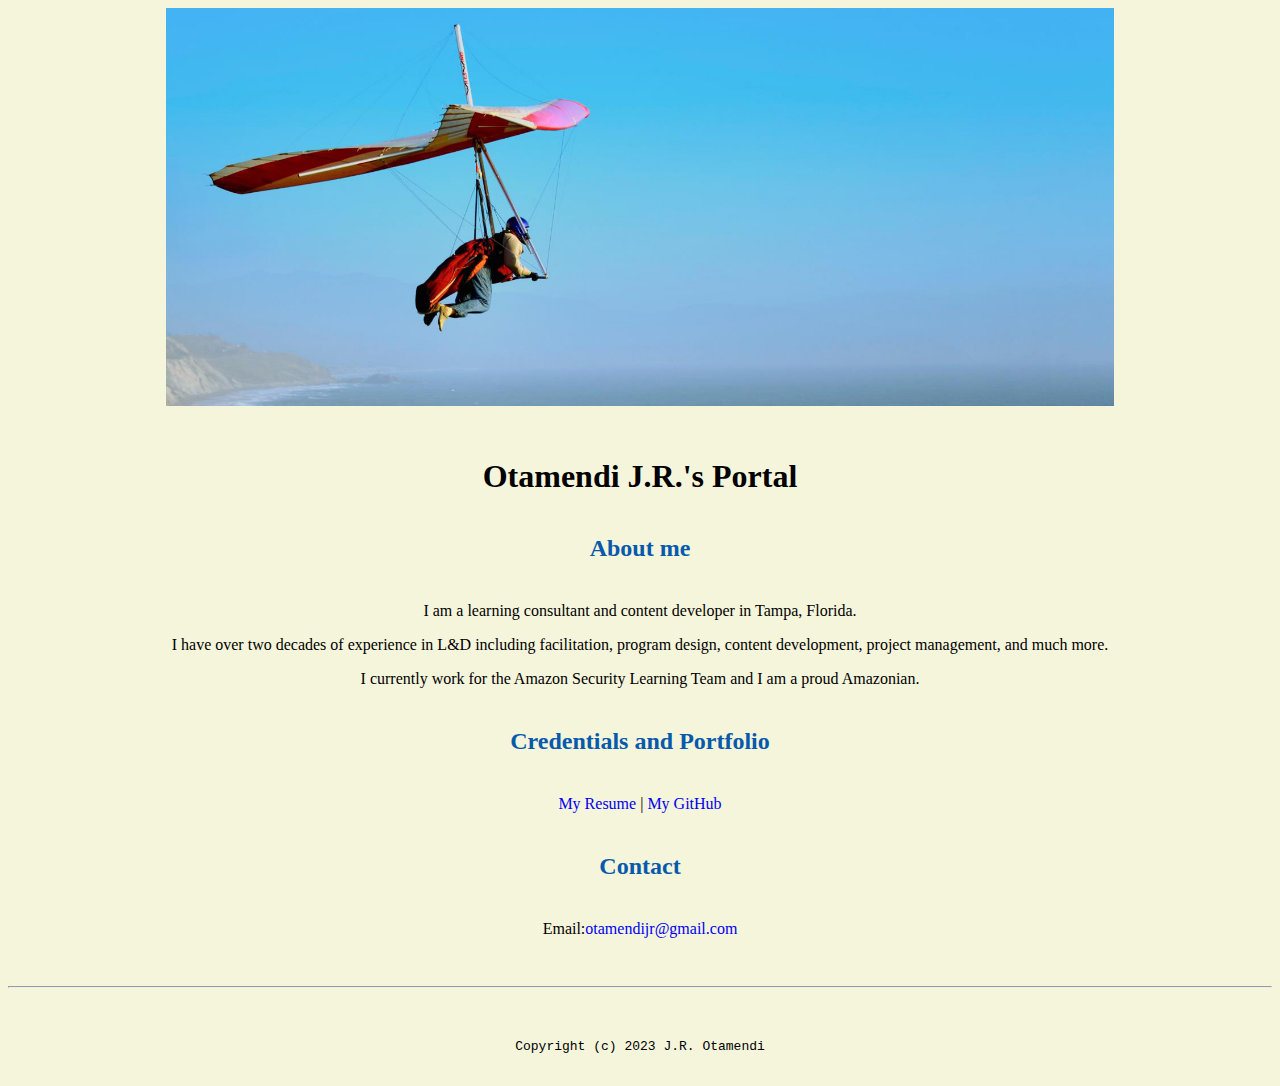
<file: index.html>
<!doctype html>

<!-- this is a comment for human! -->

<html lang="en">

  <header>
    <title>Otamendi J.R.'s Portal</title>
    <link rel= "stylesheet" href= "css/master.css">
    <link rel="FaviconIcon" href="favicon.ico" type="image/x-icon">
    <link rel="shortcut" href="favicon.ico" type="image/x-icon">
  </header>

  <body>
    <img src="images/banner.jpg"width="75%" alt="banner">
    <h1>Otamendi J.R.'s Portal</h1>
    <h2>About me</h2>
    <p>I am a learning consultant and content developer in Tampa, Florida.</p>
    <p>I have over two decades of experience in L&D including facilitation, program design, content development, project management, and much more.</p>
    <p>I currently work for the Amazon Security Learning Team and I am a proud Amazonian.</p>
    <h2>Credentials and Portfolio</h2>

    <p><a href="resume.html">My Resume</a> | <a href="https://github.com/jrotamendi">My GitHub</a></p>
    <h2>Contact</h2>

    <p>Email:<a href="mailto:otamendijr@gmail.com">otamendijr@gmail.com</a></p>
  </body>

  <footer>
    <hr>
    <code>Copyright (c) 2023 J.R. Otamendi</code>
  </footer>

</html>
</file>
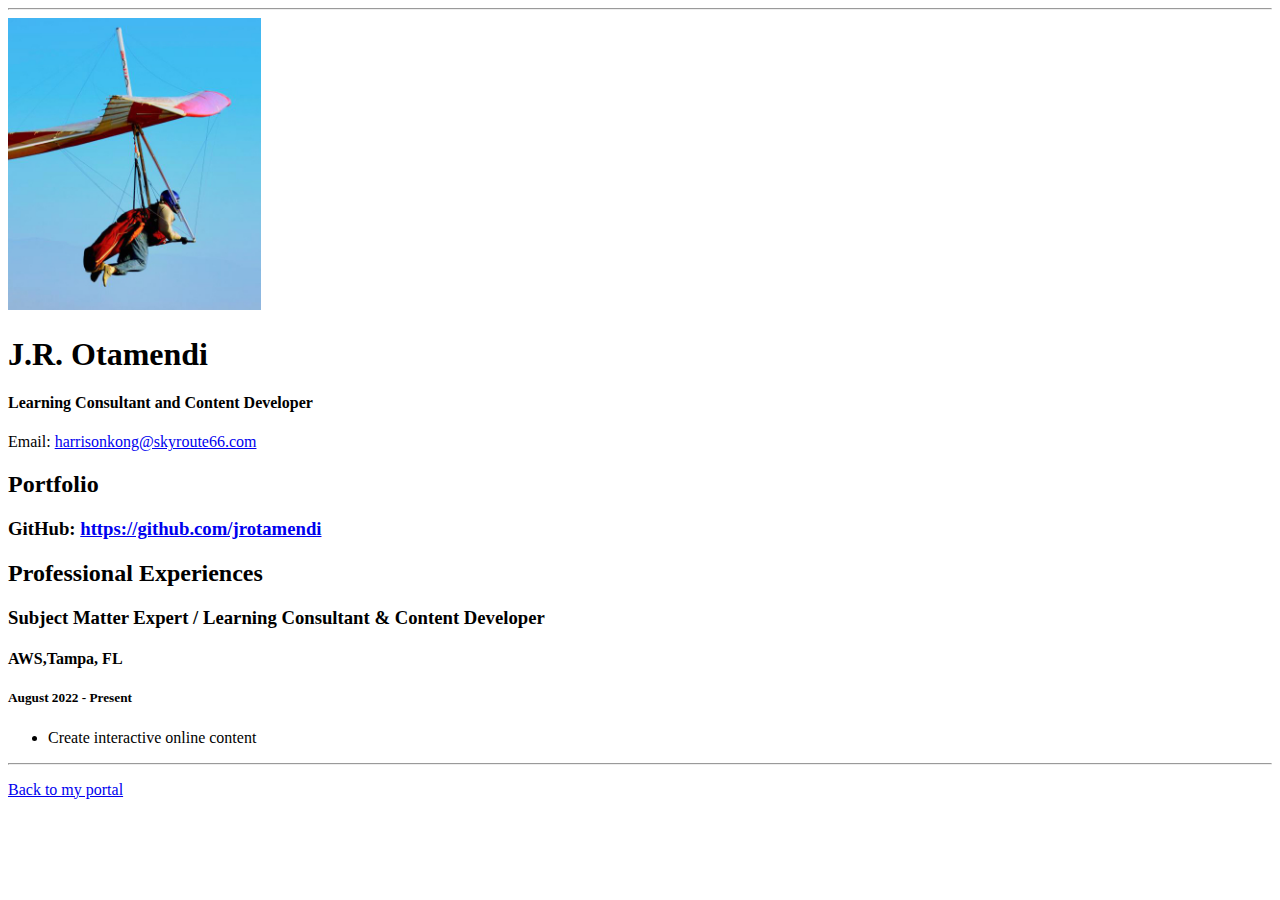
<file: resume.html>
<!doctype html>

<!-- this is a comment for human! -->

<html lang="en">

  <header>
    <title>Otamendi J.R's Resume</title>
    <link rel= stylesheet" href = css/master.css">
  </header>

  <body>
    <hr>

    <img src="images/headshot.jpg" alt="Harrison Kong's headshot" width="20%">

    <h1>J.R. Otamendi</h1>
    <h4>Learning Consultant and Content Developer</h4>

    <p>Email: <a href="mailto:otamendijr@gmail.com" target="_blank">harrisonkong@skyroute66.com</a></p>
    <!-- don't post physical address, personal phone number or other personal information on the web! -->

    <h2>Portfolio</h2>
      <h3>GitHub: <a href="https://github.com/jrotamendi" target="_blank">https://github.com/jrotamendi</a></h3>


    <h2>Professional Experiences</h2>

    <h3>Subject Matter Expert / Learning Consultant & Content Developer</h3>
    <h4>AWS,Tampa, FL</h4>
    <h5>August 2022 - Present</h5>
      <ul>
        <li>Create interactive online content</li>
              </ul>

      </body>

  <footer>
  <hr>
  <p><a href="index.html">Back to my portal</a><p>
  </footer>

</html>
</file>
<file: css/master.css>
/* Cascading stylesheet for the website */

/* Text inside these asterisks and slashes are comments for human */

  a {
    /* set the text color to blue here */
    text-decoration: none; /* This means we do not want hyperlinks to be underlined */
  }

  a:hover {
    /* set the text color to red here */
    text-decoration: none; /* This means we do not want hyperlinks to be underlined */
  }

  body {
    background-color: beige;
    color: black;
    font family:Arial, Helvetica, sans-serif;/* set the text color to black here */
    text-align: center;
   }

  footer {
    margin-top: 2rem;
    margin-bottom: 2rem;
  }

  h1 {
    margin-bottom: 0.5rem;
    margin-top: 3rem;
   }

  h2 {
    color: #075AAB;/* set the text color of to #075AAB here */
    margin-top: 2.5rem;
    margin-bottom: 2.5rem;
   }

  h3 {
    margin-bottom: 0;
    margin-top: 2rem;
  }

  h4 {
    margin-bottom: 1rem;
    margin-top: 0.5rem;
  }

  h5 {
    margin-top: 0.5rem;
  }

  hr {
    margin-bottom: 3rem;
    margin-top: 3rem;
  }

  /* this controls how the bullet points in the resume page looks */
  ul {
    display: table;
    margin: 0 auto;
    text-align: left;
  }
</file>
